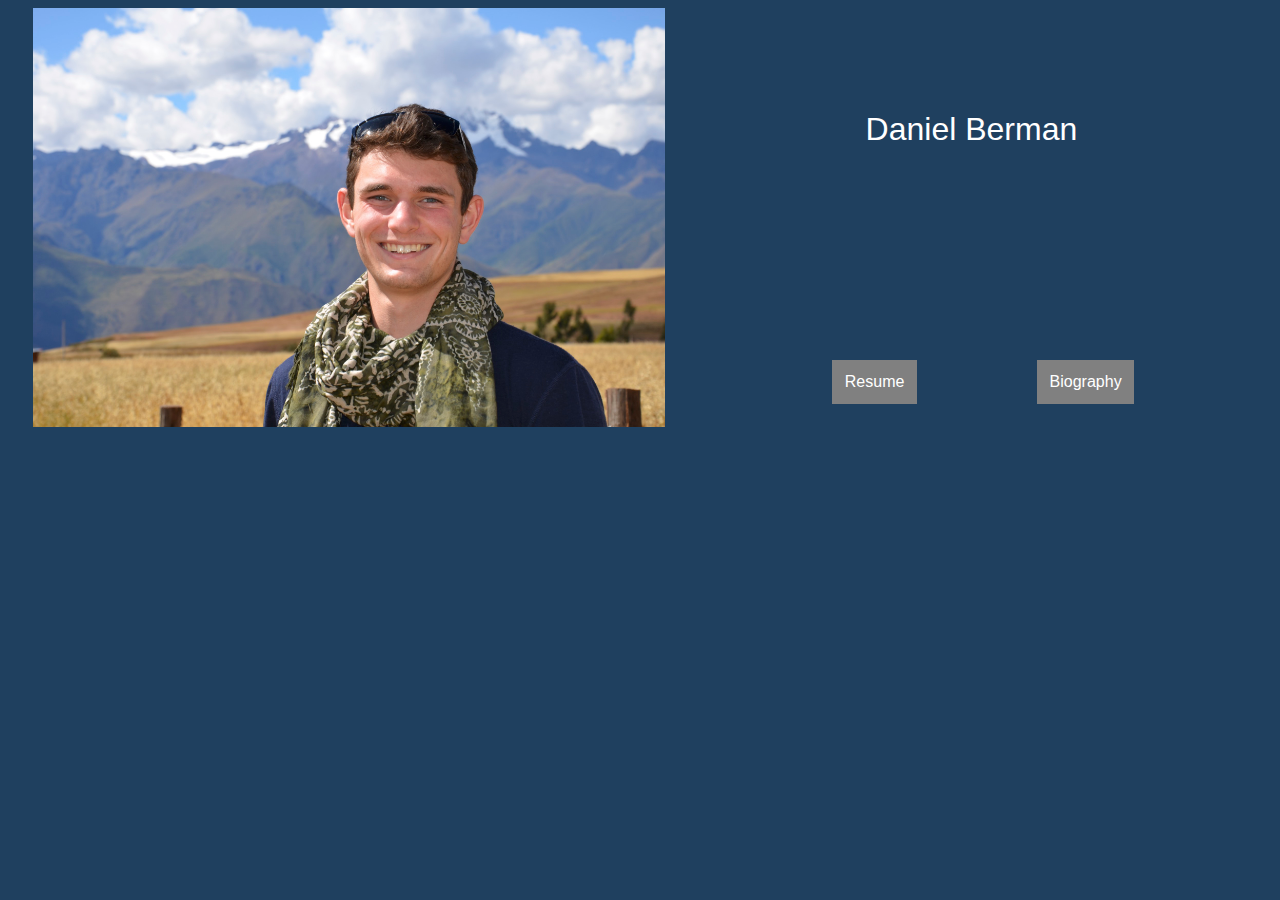
<file: index.html>
<!doctype html>
<html>


<head>
<title>index</title>
<meta charset="utf-8"/>
<link href="index-style.css" rel="stylesheet" />
</head>

<body>
    <h1>Daniel Berman</h1>
    <img src="DB_pic.jpg" alt="Daniel Berman portrait" id="portrait">
    <a href="resume.html" id="resume_link">Resume</a>
    <a href="bio.html" id="bio_link">Biography</a>

</body>

</html>
</file>
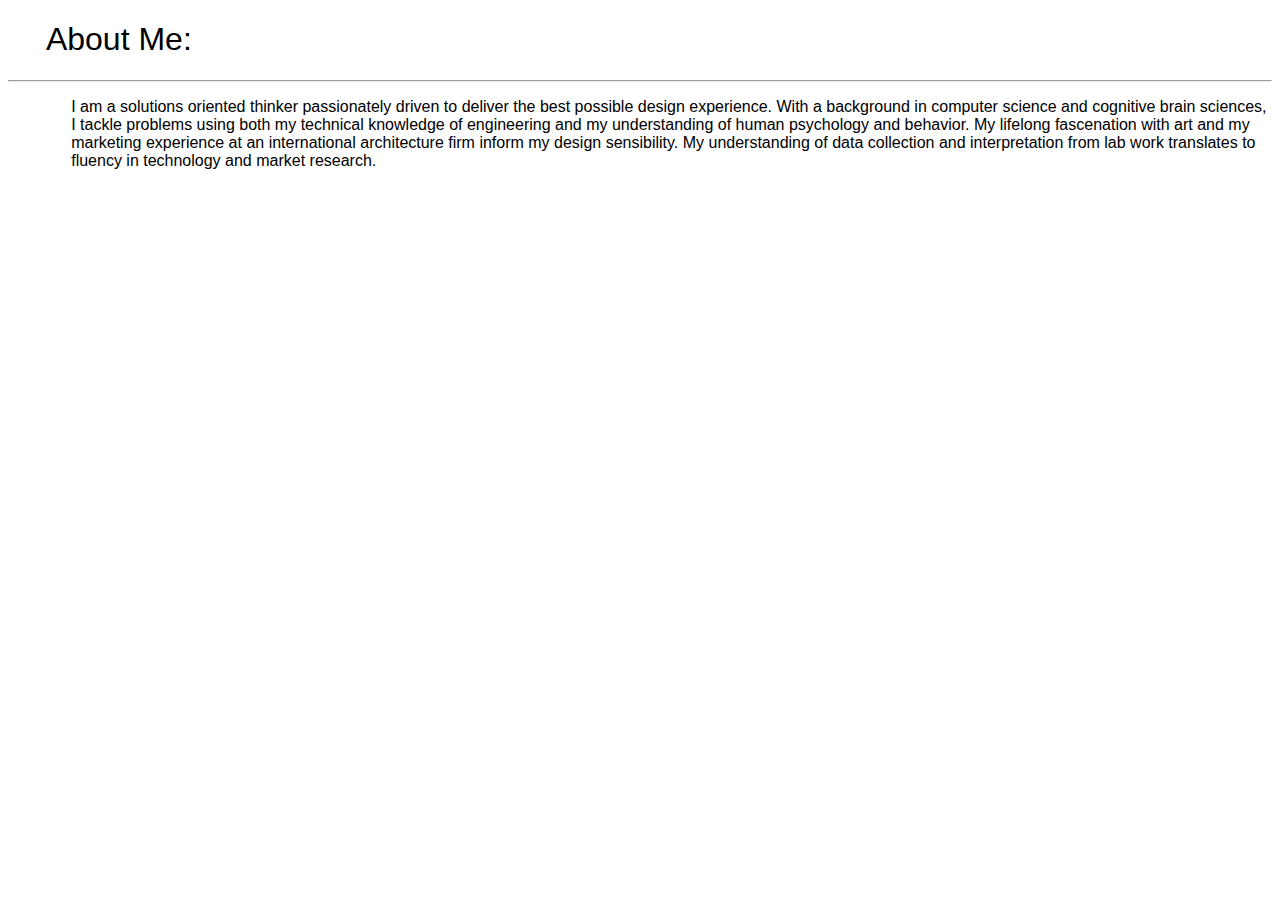
<file: bio.html>
<!doctype html>
<html>


<head>
<title>bio</title>
<meta charset="utf-8"/>
<link href="resume-style.css" rel="stylesheet" />
</head>

<body>
    <h1>About Me:</h1>
    <hr/>
        <p>I am a solutions oriented thinker passionately driven to deliver the best possible design experience. With a background in computer science and cognitive brain sciences, I tackle problems using both my technical knowledge of engineering and my understanding of human psychology and behavior. My lifelong fascenation with art and my marketing experience at an international architecture firm inform my design sensibility. My understanding of data collection and interpretation from lab work translates to fluency in technology and market research.</p>
</body>

</html>
</file>
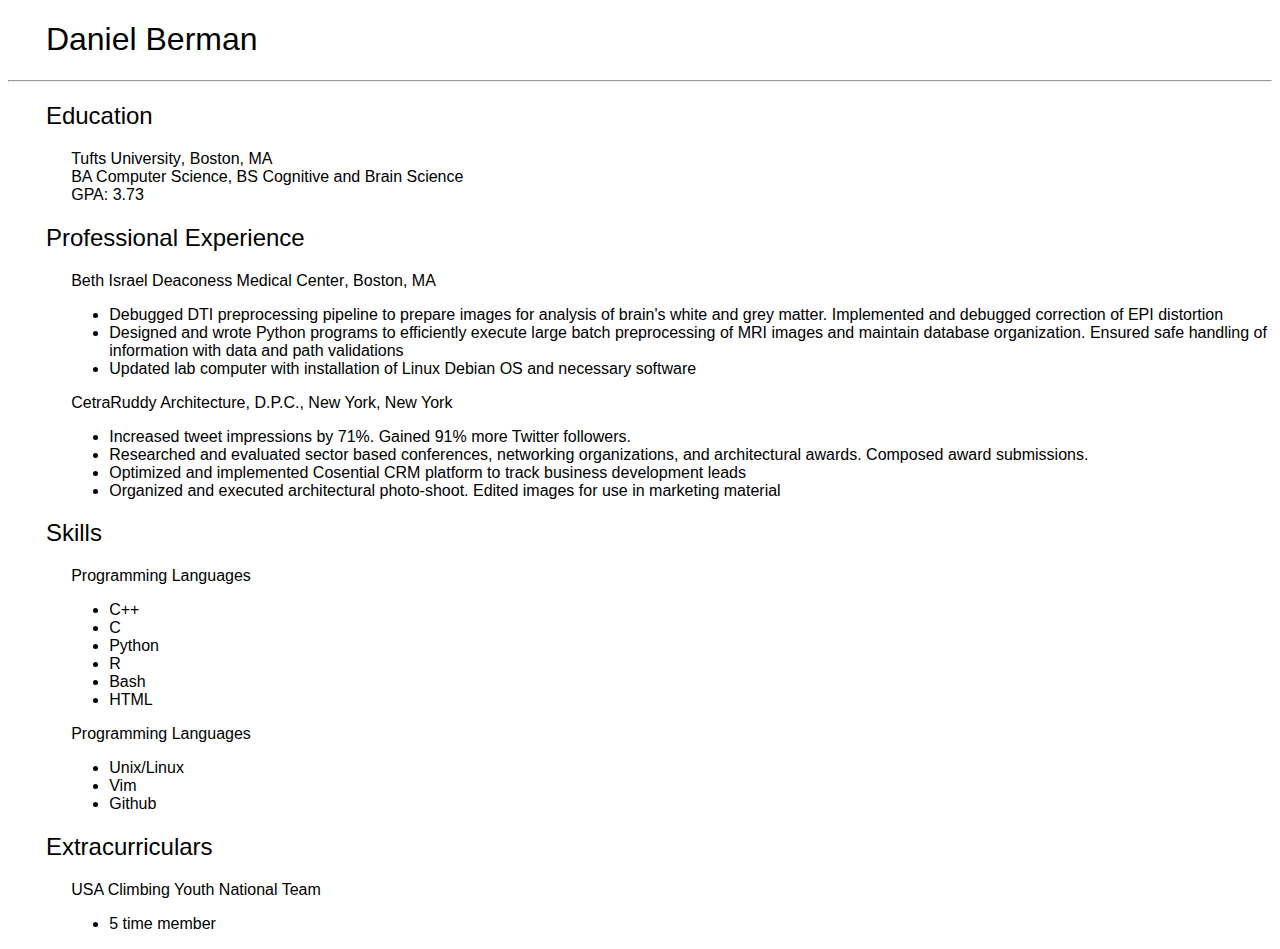
<file: resume.html>
<!doctype html>
<html>


<head>
<title>resume</title>
<meta charset="utf-8"/>
<link href="resume-style.css" rel="stylesheet" />
</head>

<body>
    <h1>Daniel Berman</h1>
    <hr/>
    <h2>Education</h2>
        <p><span id="school">Tufts University</span>, Boston, MA<br/>
        BA Computer Science, BS Cognitive and Brain Science<br/>
        GPA: 3.73</p>
    <h2>Professional Experience</h2>
        <span class="title"> Beth Israel Deaconess Medical Center</span>, Boston, MA<br/>
        <ul>
            <li>Debugged DTI preprocessing pipeline to prepare images for analysis of brain's white and grey matter. Implemented and debugged correction of EPI distortion</li>
            <li>Designed and wrote Python programs to efficiently execute large batch preprocessing of MRI images and maintain database organization. Ensured safe handling of information with data and path validations</li>
            <li>Updated lab computer with installation of Linux Debian OS and necessary software</li>    
        </ul>
        <span class="title">CetraRuddy Architecture, D.P.C.,</span> New York, New York<br/>
        <ul>
            <li>Increased tweet impressions by 71%. Gained 91% more Twitter followers.</li>
            <li>Researched and evaluated sector based conferences, networking organizations, and architectural awards. Composed award submissions.</li>
            <li>Optimized and implemented Cosential CRM platform to track business development leads</li>
            <li>Organized and executed architectural photo-shoot. Edited images for use in marketing material</li>
        </ul>
    <h2>Skills</h2>
        <span class="title">Programming Languages</span><br/>
            <ul><li>C++</li><li>C</li><li>Python</li><li>R</li><li> Bash</li><li>HTML</li></ul>
        <span class="title">Programming Languages</span><br/>
            <ul><li>Unix/Linux</li><li>Vim</li><li>Github</li></ul>
    <h2>Extracurriculars</h2>
        <span class="title">USA Climbing Youth National Team</span><br/>
            <ul><li>5 time member</li></ul>


          
</body>

</html>
</file>
<file: index-style.css>
/*  style sheet for index.html */

body {
    background-color: white;
    font-family: Helvetica;
    font-weight: 300;
    background-color: #1f405f;
}


img {
    width: 50%;
    margin-left: 2%;

}

h1 {
    position: absolute; 
    color: #333366;
    font-weight: 400; 
    font-size: 200%;
    margin-left: 67%;
    color: white;
    vertical-align: -600%;
    top: 10%;
}

a:link, a:hover, a:visited, a:active {
     
    font-size: 100%;
    margin-left: 11%;
    font-weight: 500;
    color: white;
    text-decoration: none;
    background-color: grey;
    padding: 1%;
}

a:hover {
    color: #1f405f;
}

#resume_link {
    position: absolute;
    left: 54%;
    top: 40%
}
#bio_link {
    position: absolute;
    left: 70%;
    top: 40%;
}
</file>
<file: resume-style.css>
/*  style sheet for resume.html */

body {
    background-color: white;
    font-family: Helvetica;
    font-weight: 300;
    color: black    
}


h1 {
    font-weight: 400; 
    margin-left: 3%;
}

h2 {
    margin-left: 3%;
    font-weight: 400; 
}

h3 {
    margin-left: 5%;
    font-weight: 300; 
}

p {
    margin-left: 5%;
    font-weight: 300; 
}

#school {
    font-weight: bolder;
}
.title {
    margin-left: 5%;
    font-weight: bolder;

}

li {
    margin-left: 5%;
    font-weight: 300; 
}
</file>
